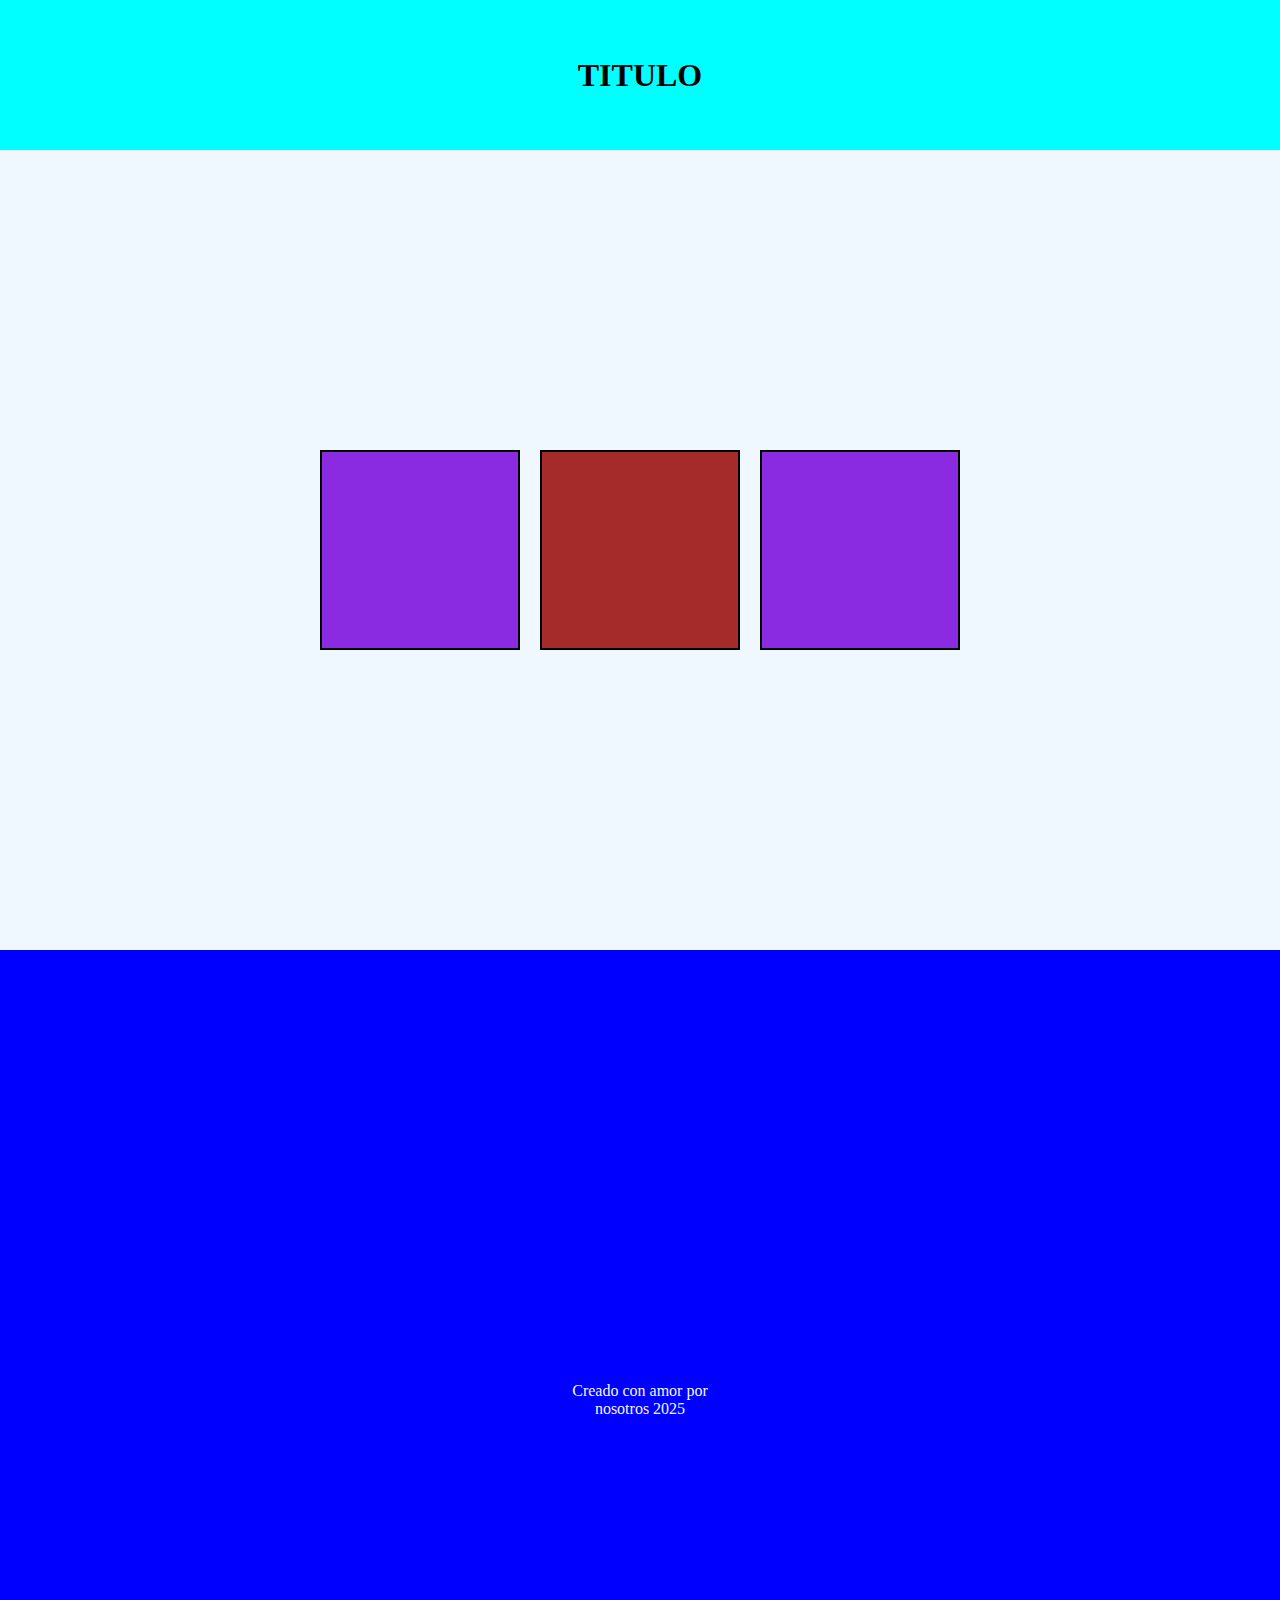
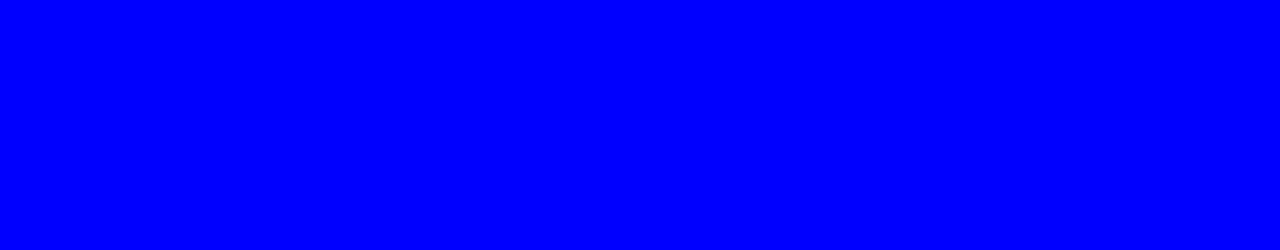
<file: index.html>
<!DOCTYPE html>
<html lang="en">

<head>
    <meta charset="UTF-8">
    <meta name="viewport" content="width=device-width, initial-scale=1.0">
    <title>Wep</title>
    <link rel="stylesheet" href="./Posicion/styles.css">    
</head>

<body>
    <header>
        <h1>TITULO</h1>
    </header>
    <div id="container"> 
    <div class="cuadro" id="uno"></div>
    <div class="cuadro" id="dos"></div>
    <div class="cuadro" id="tres"></div>
</div>
<footer>
    <p>Creado con amor por</p>
    <p>nosotros 2025</p>

</footer>
</body>


</html>
</file>
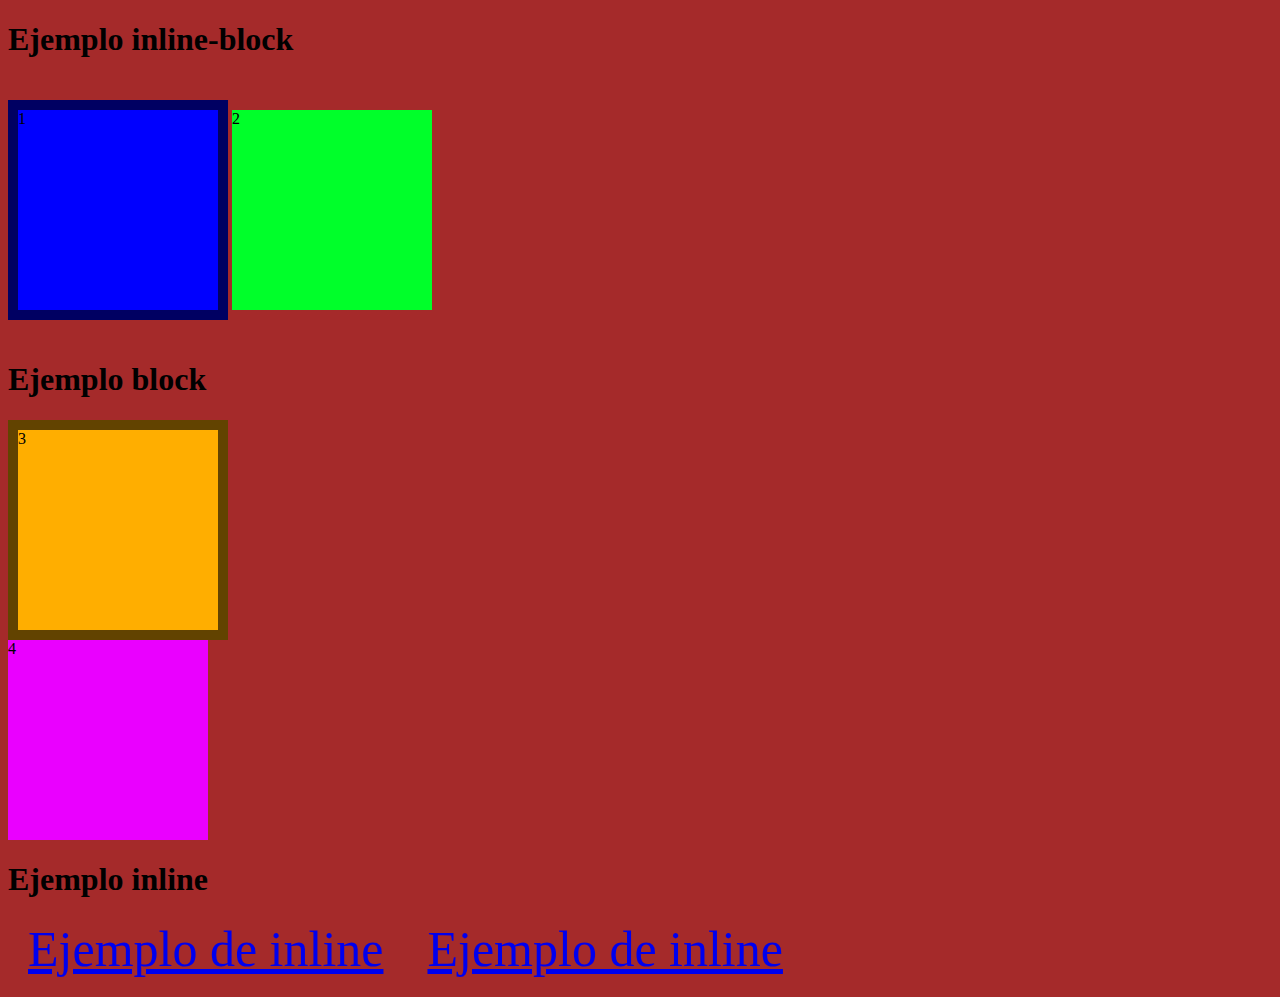
<file: clase2/index.html>
<!DOCTYPE html>
<html lang="en">

<head>
    <meta charset="UTF-8">
    <meta name="viewport" content="width=device-width, initial-scale=1.0">
     <link rel="icon" type="img/x-icon" href="https://i.pinimg.com/736x/b2/db/19/b2db19cbbdc9f27fe407f5d9018a5dab.jpg" />
    <link rel="stylesheet" href="./css/styles.css">
    <title>Clase2</title>
</head>

<body>
    <h1>Ejemplo inline-block</h1>
    <div id="caja1" class="bordeAncho">1</div>
    <div id="caja2">2</div>
    <h1>Ejemplo block</h1>
    <div id="caja3" class="bordeAncho">3</div>
    <div id="caja4">4</div>
    <h1>Ejemplo inline</h1>
    <a href="#">Ejemplo de inline</a>
    <a href="#">Ejemplo de inline</a>
</body>

</html>
</file>
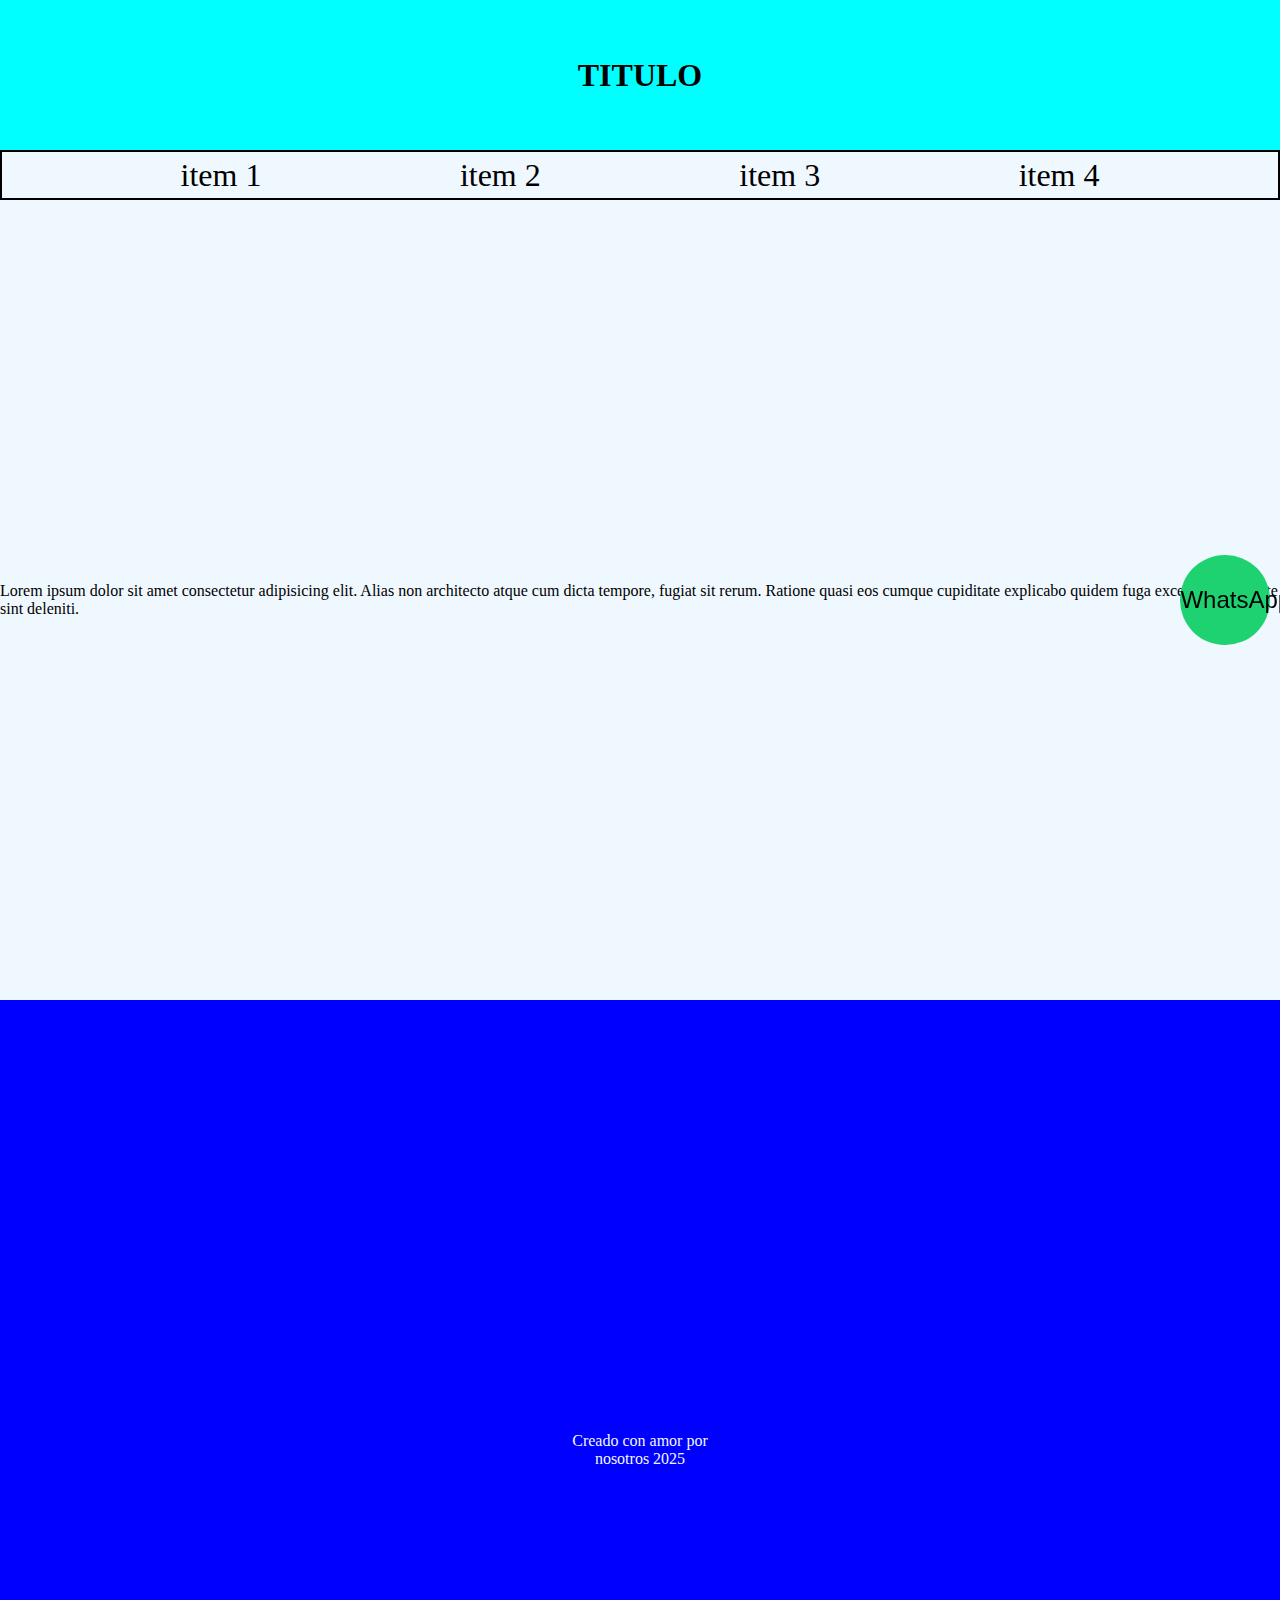
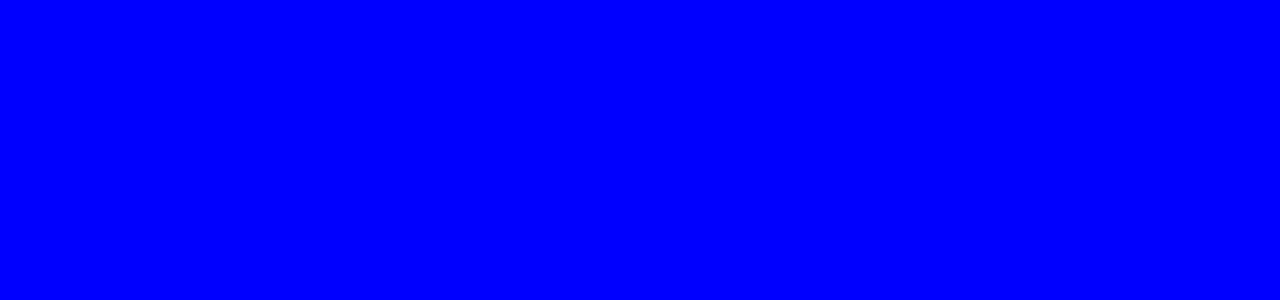
<file: Ejercicio ventana/index.html>
<!DOCTYPE html>
<html lang="en">
  <head>
    <meta charset="UTF-8" />
    <meta name="viewport" content="width=device-width, initial-scale=1.0" />
    <title>Wep</title>
    <link rel="stylesheet" href="../Ejercicio ventana/styles.css" />
  </head>

  <body>
    <header>
      <h1>TITULO</h1>
    </header>
    <nav>
      <ul>
        <li><a href="#">item 1</a></li>
        <li><a href="#">item 2</a></li>
        <li><a href="#">item 3</a></li>
        <li><a href="#">item 4</a></li>
      </ul>
    </nav>

    <div id="container">
      <p> Lorem ipsum dolor sit amet consectetur adipisicing elit. Alias non architecto atque cum dicta tempore, fugiat sit rerum. Ratione quasi eos cumque cupiditate explicabo quidem fuga excepturi voluptate sint deleniti.</p>
      <button class="boton">WhatsApp</button>
    </div>
    <footer>
      <p>Creado con amor por</p>
      <p>nosotros 2025</p>
    </footer>
  </body>
</html>
</file>
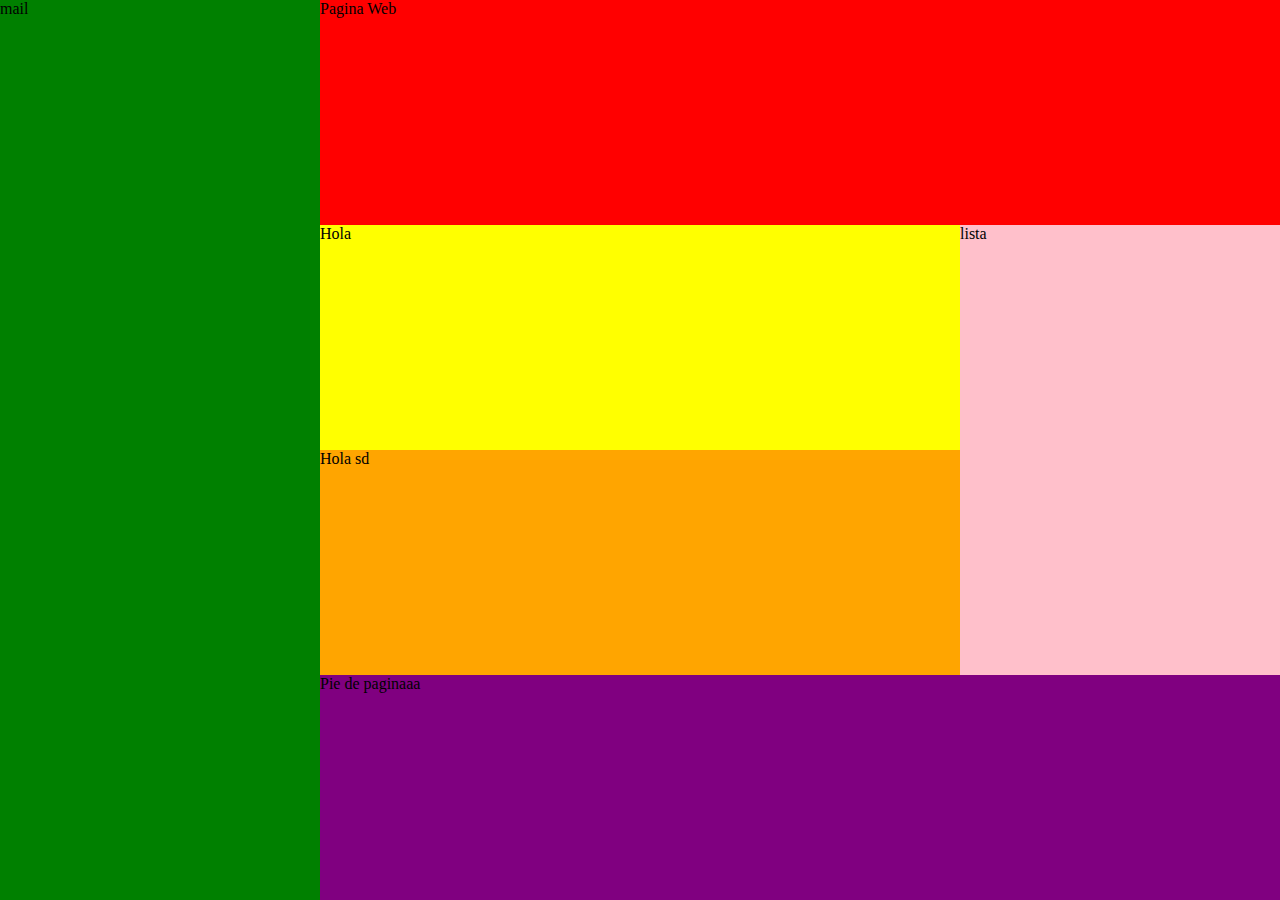
<file: Grid/index.html>
<!DOCTYPE html>
<html lang="en">
<head>
    <meta charset="UTF-8">
    <meta name="viewport" content="width=device-width, initial-scale=1.0">
    <title>Document</title>
    <link rel="stylesheet" href="./css/styles.css">
</head>
<body>
<div id="contenedor">
    <header>Pagina Web</header>
    <nav>mail</nav>
    <main>Hola</main>
    <aside>Hola sd</aside>
    <ul>lista</ul>
    <footer>Pie de paginaaa</footer>
</div>
</body>

</html>
</file>
<file: Posicion/styles.css>
*{
    margin:0;
    padding: 0;
    box-sizing: border-box;

}
.cuadro{
    width:200px ;
    height: 200px;
    background-color: blueviolet;
    border:  2px solid black;
    
}
#container{
 width:100% ;
 height: 800px;
display: flex;
justify-content:center ;
align-items: center;
background-color: aliceblue;
gap: 20px;

}
header{ 
    width: 100vw;
    height: 150px;
    background-color: aqua;
    display: flex;
    justify-content: center;
    align-items: center;
}
#dos{
    background-color: brown;
    position: sticky;
    top: 100px;
    left: 120px;

}

/*#tres{

}*/
footer{
    flex-direction: column;
    width: 100vw;
    height: 900px;
    background-color: blue;
    color: aliceblue;
    display: flex;
    justify-content: center;
    align-items: center;
}
</file>
<file: clase2/css/styles.css>
body{
    background-color: brown;
}

#caja1{
    background-color: blue;
    width: 200px;
    height: 200px;
    margin: 20px auto;
    display: inline-block;
}

#caja2{
    background-color: rgb(0, 255, 42);
    width: 200px;
    height: 200px;
    margin: 20px auto;
    display: inline-block;
}

#caja3{
    background-color: rgb(255, 174, 0);
    width: 200px;
    height: 200px;
}

#caja4{
    background-color: rgb(234, 0, 255);
    width: 200px;
    height: 200px;
}

a{
    font-size: 50px;
    padding: 20px;
    padding-top: 400px;
}

.bordeAncho{
    border: 10px solid rgba(0, 0, 0, 0.616);
}
</file>
<file: Ejercicio ventana/styles.css>
*{
    margin:0;
    padding: 0;
    box-sizing: border-box;

}
.cuadro{
    width:200px ;
    height: 200px;
    background-color: blueviolet;
    border:  2px solid black;
    
}
#container{
 width:100% ;
 height: 800px;
display: flex;
justify-content:center ;
align-items: center;
background-color: aliceblue;
gap: 20px;

}
header{ 
    width: 100vw;
    height: 150px;
    background-color: aqua;
    display: flex;
    justify-content: center;
    align-items: center;
  
}
#dos{
    background-color: brown;
    position: static;
    top: 100px;
    left: 120px;

}

/*#tres{

}*/
footer{
    flex-direction: column;
    width: 100vw;
    height: 900px;
    background-color: blue;
    color: aliceblue;
    display: flex;
    justify-content: center;
    align-items: center;
}
ul{
    list-style: none;
    display: flex;
    justify-content: space-evenly;
    align-items: center;
    height: 50px;
    gap: 20px;
    font-size: 2rem;
    border: 2px solid black;
    background-color: aliceblue;
   
    
}
a{
    text-decoration: none;
    color: black;
    
}
.boton{
    width: 7vw;
    height: 7vw;
    border-radius: 50%;
    background-color: rgb(30, 210, 114);
    border: none;
    color: rgb(0, 0, 0);
    font-size: 1.5rem;
    cursor: pointer;
    position: fixed;
    right: 10px;

}
nav{
    position: sticky;
    top: 0;
}
</file>
<file: Grid/css/styles.css>
* {
    margin: 0;
    padding: 0;
    box-sizing: border-box;
}

#contenedor {
    width: 100vw;
    height: 100vh;
    background-color: blueviolet;
    display: grid;
    grid-template-columns: 2fr 2fr 2fr 2fr;
    grid-template-rows: 1fr 1fr 1fr 1fr;
    grid-template-areas:
        "nav header header header"
        "nav main main ul"
        "nav aside aside ul"
        "nav footer footer footer";

}
header {
    grid-area: header;
    background-color: red;
}
nav {
    grid-area: nav;
    background-color: green;
}
main {
    grid-area: main;
    background-color: yellow;
}
aside {
    grid-area: aside;
    background-color: orange;
}
ul {
    grid-area: ul;
    background-color: pink;
}
footer {
    grid-area: footer;
    background-color: purple;
}
@media (max-width: 600px) {
    #contenedor {
        grid-template-columns: 1fr;
        grid-template-rows: auto auto auto auto auto;
        grid-template-areas:
            "header"
            "nav"
            "main"
            "aside"
            "ul"
            "footer";
    }
    
    
}
@media (max-width: 900px) and (min-width: 601px) {
    #contenedor {
        grid-template-columns: 2fr 1fr 1fr;
        grid-template-rows: auto auto auto auto auto;
        grid-template-areas:
            "header header nav"
            "main main main"
            "aside aside aside"
            "footer ul ul";
    }
}
</file>
